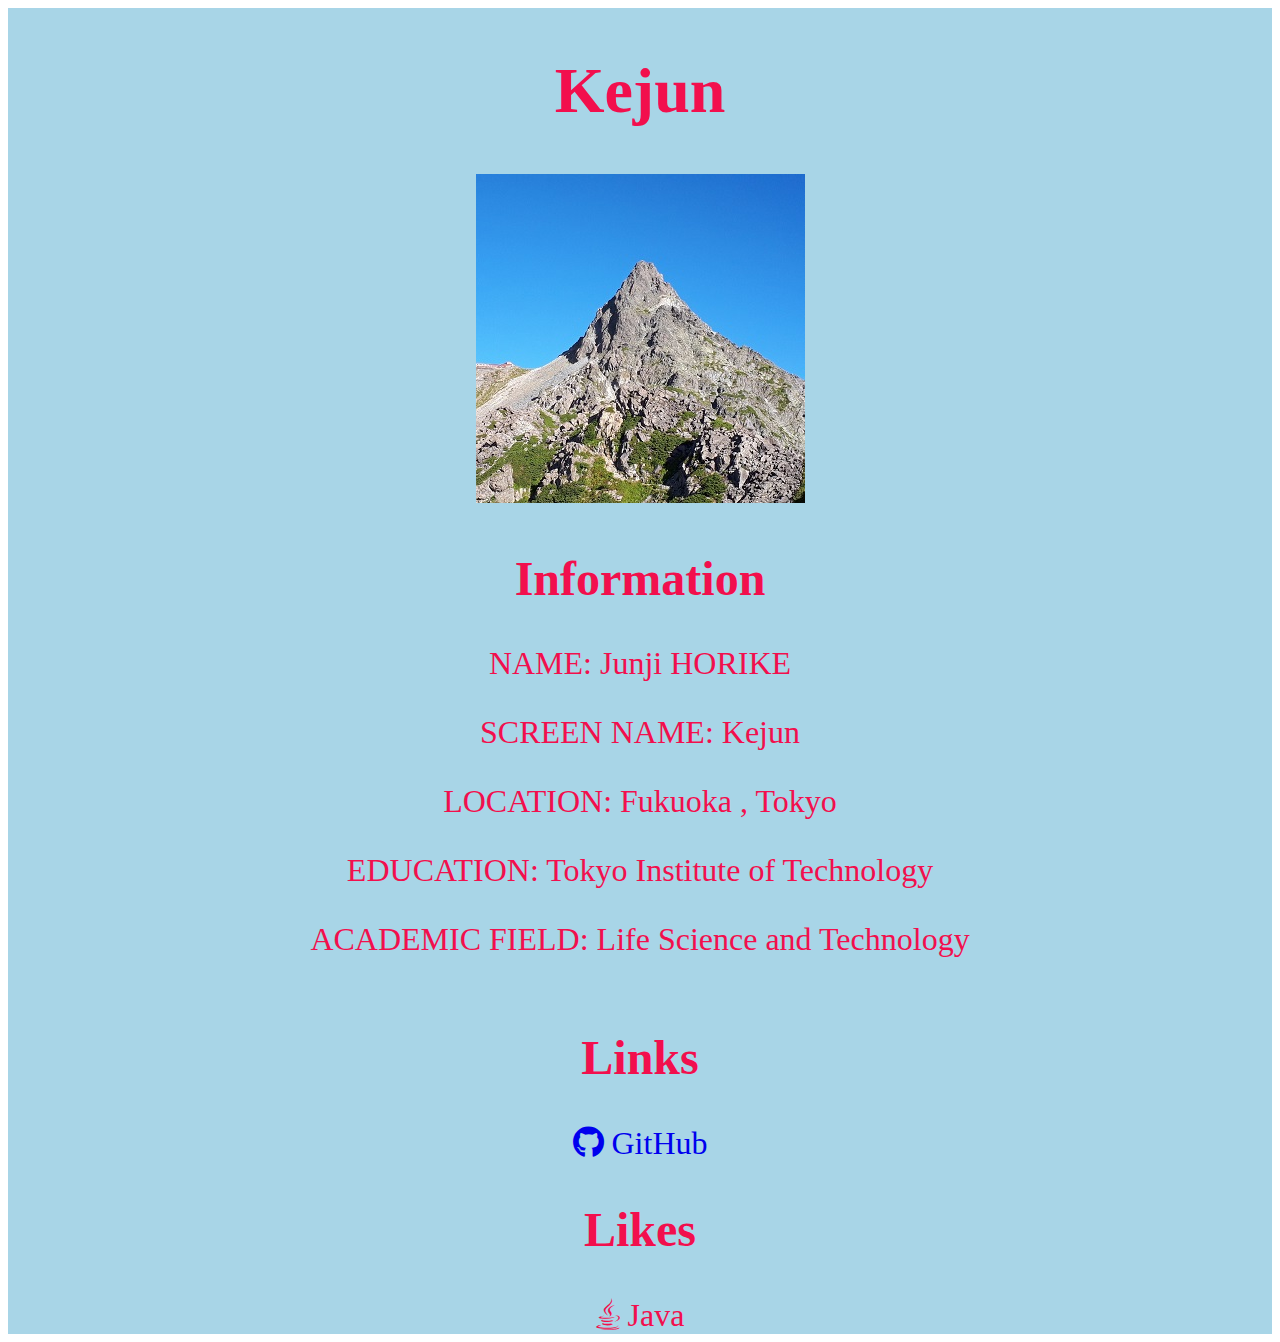
<file: index.html>
<!DOCTYPE html>
<html>
<head>
<link rel="stylesheet" href="https://use.fontawesome.com/releases/v5.6.3/css/all.css">
<meta charset="utf-8" />
<link rel="stylesheet" type="text/css" href="style.css">
<title>ケジュンのへや</title>
</head>
<body>
	<div class="main">
		<h1 id="toptitle">Kejun</h1>
	</div>
	<div class="icon">
		<img src="icon.jpg"></img>
	</div>
	<div class="name">
		<h2>Information</h2>
		<p>NAME: Junji HORIKE</p>
		<p>SCREEN NAME: Kejun</p>
		<p>LOCATION: Fukuoka , Tokyo</p>
		<p>EDUCATION: Tokyo Institute of Technology</p>
		<p>ACADEMIC FIELD: Life Science and Technology</p>
	</div>

	<div class="contact">
		<h2>Links</h2>
		<a href ="https://github.com/Kejuntrap"><i class="fab fa-github"> GitHub</i></a>
	</div>

	<div class="contact">
		<h2>Likes</h2>
		<i class="fab fa-java"> Java</i>
	</div>


	
</body>
</html>
</file>
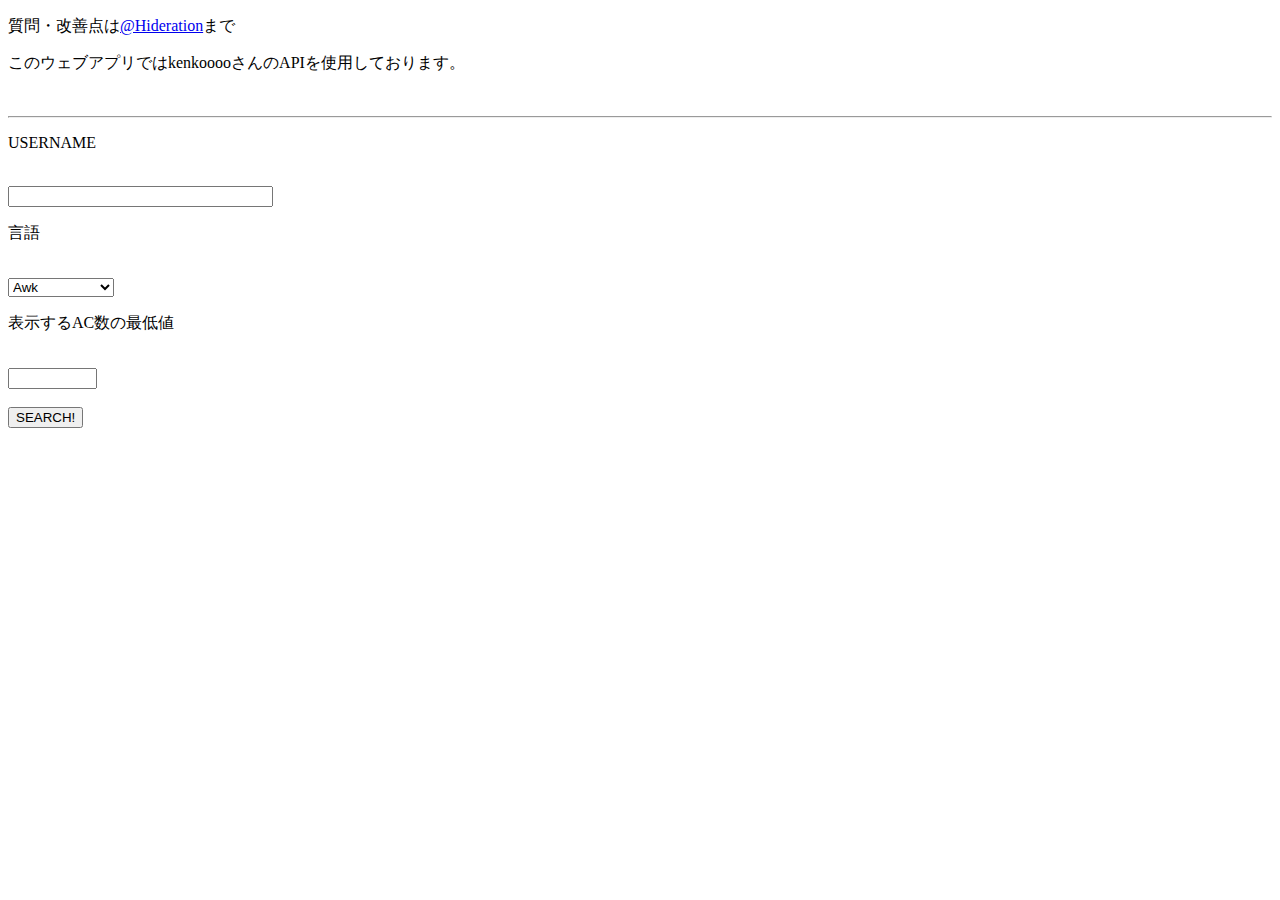
<file: other/AtCoderLanguageRanker/index.html>
<!DOCTYPE html>
<html>
<head>
<meta charset="UTF-8" />
<title>AtCoder Language Ranking</title>
</head>
<body>
<p>質問・改善点は<a href="https://twitter.com/Hideration">@Hideration</a>まで</p>
<p>このウェブアプリではkenkooooさんのAPIを使用しております。</p><br />
<hr>
<form name="form" action="">
	<p>USERNAME</p><br />
	<input type="text" name="usern" class="usern" size="30" maxlength="20">
	<p>言語</p><br />
	<!--<input type="text" name="lang" class="lan" size="30" maxlength="20">  -->

    <select id="SelectLang">
      <option>Awk</option>
      <option>Bash</option>
      <option>Brainfuck</option>
      <option>C</option>
      <option>C#</option>
      <option>C++</option>
      <option>Ceylon</option>
      <option>Clojure</option>
      <option>COBOL-Fixed</option>
      <option>COBOL-Free</option>
      <option>Common Lisp</option>
      <option>Crystal</option>
      <option>D</option>
      <option>F#</option>
      <option>Fortran</option>
      <option>Go</option>
      <option>Haskell</option>
      <option>IOI-Style C++</option>
      <option>Java</option>
      <option>JavaScript</option>
      <option>Julia</option>
      <option>Kotlin</option>
      <option>Lua</option>
      <option>LuaJIT</option>
      <option>MoonScript</option>
      <option>Nim</option>
      <option>Objective-C</option>
      <option>OCaml</option>
      <option>Octave</option>
      <option>Pascal</option>
      <option>Perl</option>
      <option>Perl6</option>
      <option>PHP</option>
      <option>PyPy</option>
      <option>Python</option>
      <option>Ruby</option>
      <option>Rust</option>
      <option>Scala</option>
      <option>Scheme</option>
      <option>Sed</option>
      <option>Standard ML</option>
      <option>Swift</option>
      <option>Text</option>
      <option>TypeScript</option>
      <option>Unlambda</option>
      <option>Visual Basic</option>
    </select>
  </form>
<p>表示するAC数の最低値</p><br />
<input type="text" name="least" size="8" class="num" maxlength="8"><br /><br />
<input type="submit" name="getinf" class="go" value="SEARCH!">
<br/><br/>
<div class="TW"></div>
<div class="RNK"></div><br /><br />
<div class="show"></div>
<script src="jquery-1.11.1.min.js"></script>
<script>
$(function() {
	$('.go').click(function(){
		var members;
		var username=$('.usern').val();
		//var lang=$('.lan').val();
		var select=document.form.SelectLang.selectedIndex;
		switch(select){
			case 0:
				lang="Awk";
				break;
			case 1:
				lang="Bash";
				break;
			case 2:
				lang="Brainfuck";
				break;
			case 3:
				lang="C";
				break;
			case 4:
				lang="C#";
				break;
			case 5:
				lang="C++";
				break;
			case 6:
				lang="Ceylon";
				break;
			case 7:
				lang="Clojure";
				break;
			case 8:
				lang="COBOL - Fixed";
				break;
			case 9:
				lang="COBOL - Free";
				break;
			case 10:
				lang="Common Lisp";
				break;
			case 11:
				lang="Crystal";
				break;
			case 12:
				lang="D";
				break;
			case 13:
				lang="F#";
				break;
			case 14:
				lang="Fortran";
				break;
			case 15:
				lang="Go";
				break;
			case 16:
				lang="Haskell";
				break;
			case 17:
				lang="IOI-Style C++";
				break;
			case 18:
				lang="Java";
				break;
			case 19:
				lang="JavaScript";
				break;
			case 20:
				lang="Julia";
				break;
			case 21:
				lang="Kotlin";
				break;
			case 22:
				lang="Lua";
				break;
			case 23:
				lang="LuaJIT";
				break;
			case 24:
				lang="MoonScript";
				break;
			case 25:
				lang="Nim";
				break;
			case 26:
				lang="Objective-C";
				break;
			case 27:
				lang="OCaml";
				break;
			case 28:
				lang="Octave";
				break;
			case 29:
				lang="Pascal";
				break;
			case 30:
				lang="Perl";
				break;
			case 31:
				lang="Perl6";
				break;
			case 32:
				lang="PHP";
				break;
			case 33:
				lang="PyPy";
				break;
			case 34:
				lang="Python";
				break;
			case 35:
				lang="Ruby";
				break;
			case 36:
				lang="Rust";
				break;
			case 37:
				lang="Scala";
				break;
			case 38:
				lang="Scheme";
				break;
			case 39:
				lang="Sed";
				break;
			case 40:
				lang="Standard ML";
				break;
			case 41:
				lang="Swift";
				break;
			case 42:
				lang="Text";
				break;
			case 43:
				lang="TypeScript";
				break;
			case 44:
				lang="Unlambda";
				break;
			case 45:
				lang="Visual Basic";
				break;
		}
		var rank=0;
		var AC=0;
		$.get("https://kenkoooo.com/atcoder/resources/lang.json", function(members){
			var filtered = $.grep(members,
			function(elem, index) {
  			return ((elem.count >= $('.num').val()) && (elem.language ==lang));
		});
		if(filtered.length<=500){
			var name=[filtered.length];
			var count=[filtered.length];
			for(var i=0; i<filtered.length; i++){
				name[i]=filtered[i].user_id;
				count[i]=filtered[i].count;
			}
			for(var i=0; i<filtered.length; i++){
				for(var j=i; j<filtered.length; j++){
					if(count[i]<count[j]){
						var tmp=count[j];
						count[j]=count[i];
						count[i]=tmp;
						tmp=name[j];
						name[j]=name[i];
						name[i]=tmp;
					}
				}
			}
			$("div.show").html("");
			for(var i =0 ; i<filtered.length; i++){
			    if(username==name[i]){
			        rank=i+1;
			        AC=count[i];
			    }
			    $("div.show").append((i+1)+": "+name[i]+" "+count[i]+"<br />");
				console.log(name[i]+" "+count[i]);
			}
			if(rank>0){
			    $(".RNK").html(username+" is No."+rank+" !!");
			    var tweetcont="Name:"+username+" Language:"+lang+"%0a"+AC+" AC "+"Rank:"+rank+"%0a"+"AtCoder Language Ranking%0a";
			    $("div.TW").html('<a href="https://twitter.com/intent/tweet?text='+tweetcont+'&url=https://kejuntrap.github.io/kfktit7/other/AtCoderLanguageRanker/index.html">Tweet<\/a>');
			}
			else if(rank==0){
			    $(".RNK").html(username+" is unranked.");
			}
		}
		else{
			$("div.show").html("");
			$("div.show").html("Too many users!");
		}
		});
	});
});
</script>
</body>
</html>
</file>
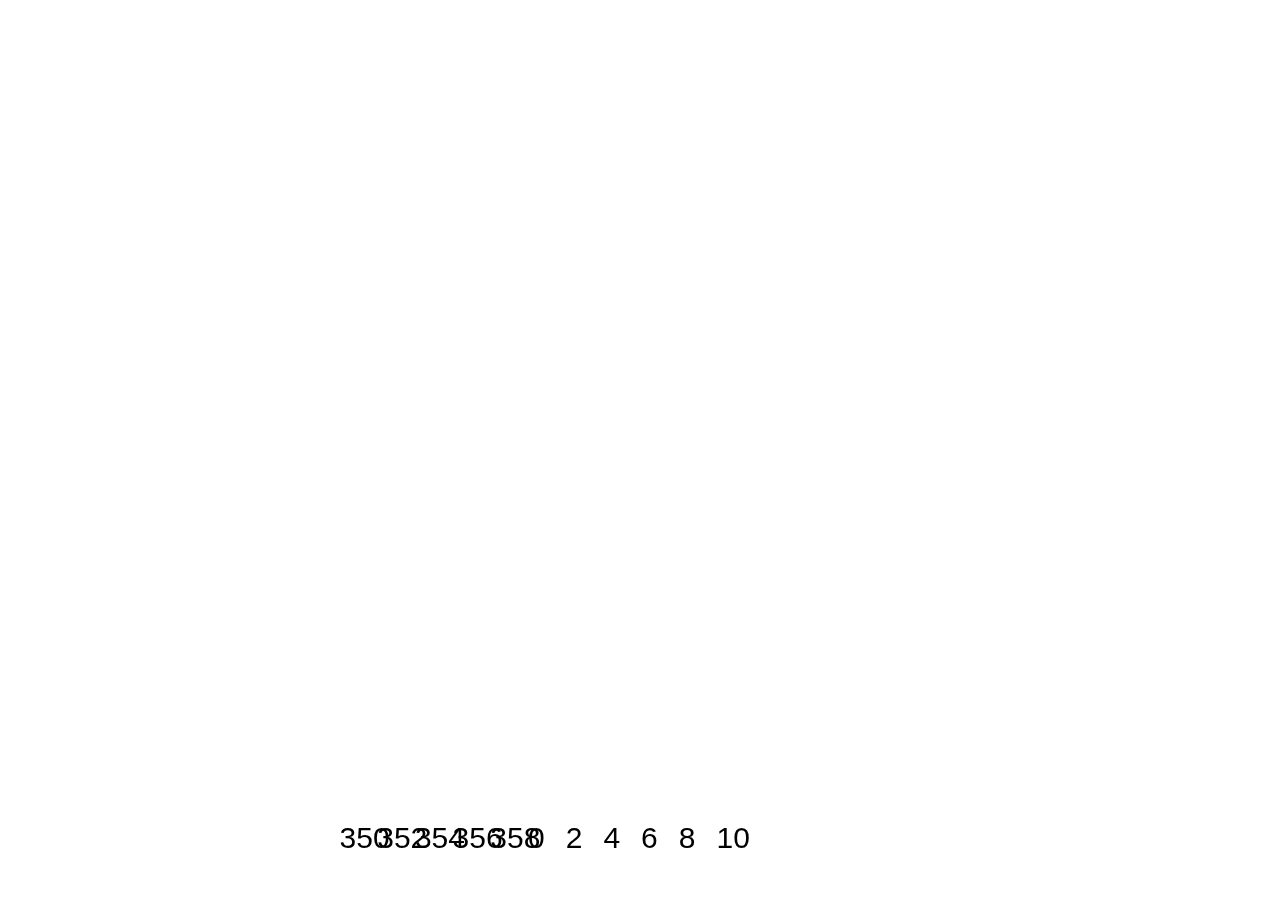
<file: dev/main.html>
<!DOCTYPE html>
<html>
<head>
<meta charset="utf-8">
<script src="main.js"></script>
</head>
<body>
<br/>
<br/>
<br/>
<br/>
<br/>
<br/>
<br/>
<br/>
<p id="content"></p>
<p id="rotate"></p>
<p id="inch"></p>

<canvas id="sample"></canvas>

</body>
</html>
</file>
<file: style.css>
@font-face{
	font-family: 'Hiragino Kaku Gothic ProN';
	src: local("Hiragino Kaku Gothic ProN");
	font-weight:100;
}

@font-face{
	font-family: 'Meiryo';
	src: local("Meiryo");
	font-weight:100;
}

.main{
	display:block;
	background-color:#a8d5e7;
	text-align:center;
	font-family:Hiragino Kaku Gothic ProN,Meiryo;
}

#toptitle{
	display: inline-block;
	width : 100%;
	font-size: 64px;
	text-align:center;
	color:#f20f4d;
	padding-top: 3px;
	padding-bottom: 3px;
	font-family:Hiragino Kaku Gothic ProN,Meiryo
}

.icon{
	display: inline-block;
	width : 100%;
	background-color:#a8d5e7;
	color:#f20f4d;
	text-align:center;
	font-size: 32px;
	font-family:Hiragino Kaku Gothic ProN,Meiryo
}

.name,.contact{
	display: inline-block;
	width : 100%;
	background-color:#a8d5e7;
	color:#f20f4d;
	text-align:center;
	font-size: 32px;
	font-family:Hiragino Kaku Gothic ProN,Meiryo
}
</file>
